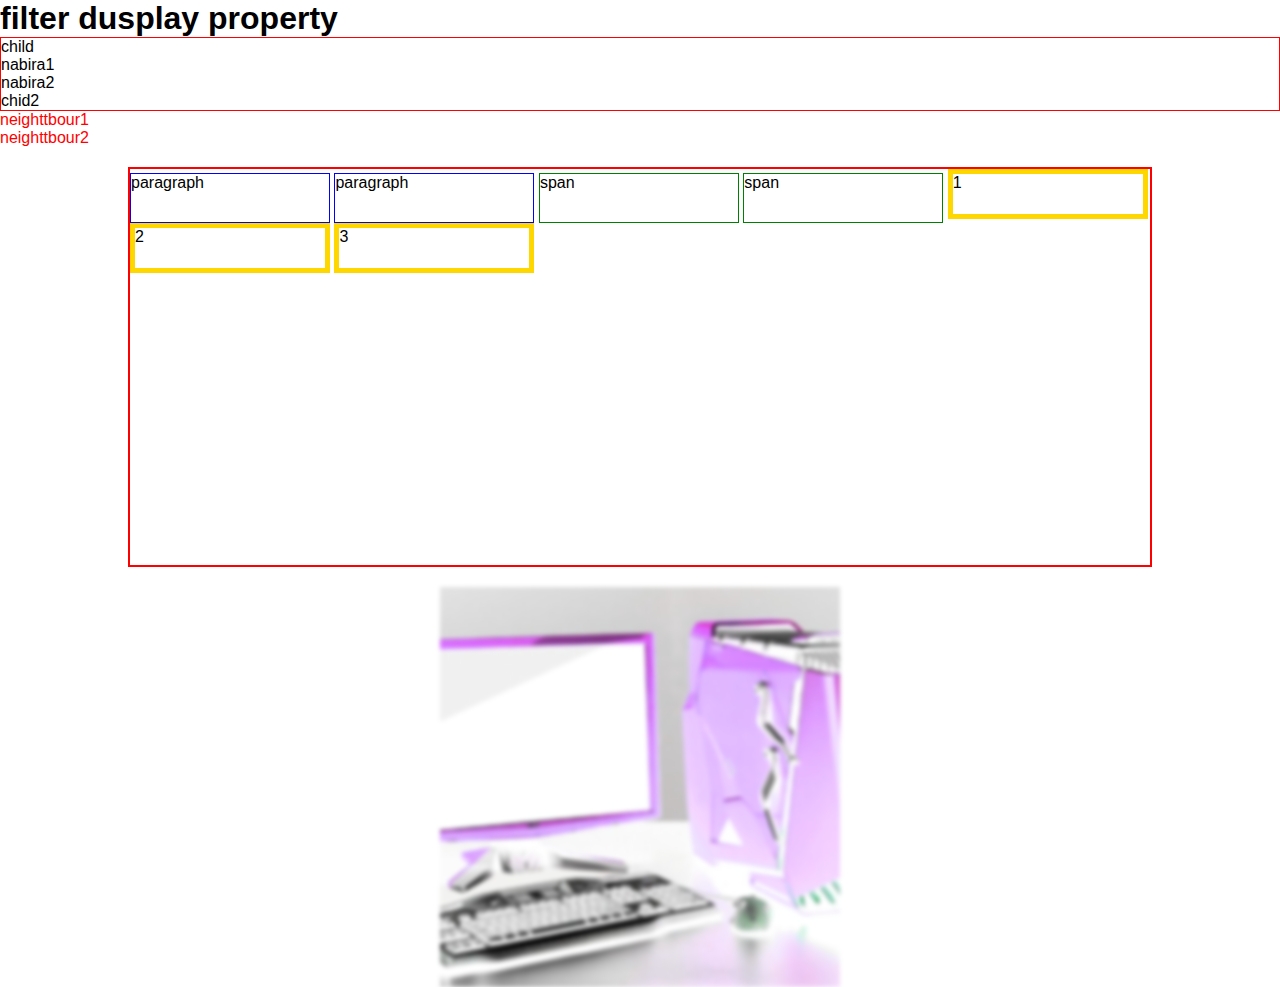
<file: index.html>
<!DOCTYPE html>
<html lang="en">
<head>
    <meta charset="UTF-8">
    <meta http-equiv="X-UA-Compatible" content="IE=edge">
    <meta name="viewport" content="width=device-width, initial-scale=1.0">
    <title>Document</title>
    <link rel="stylesheet" href="./style.css">
</head>
<body>
    <h1>filter dusplay property</h1>
    <div class="main">
        <p>child</p>
        <div>
            <p>nabira1</p>
            <p>nabira2</p>
        </div>
        <p>chid2</p>
    </div>
    <p>neighttbour1</p>
    <p>neighttbour2</p> 
<div class="containner">
    <div class="none">
        Lorem ipsum dolor sit amet.
    </div>
    <p class="p">paragraph</p>
        <p class="p">paragraph</p>

        <span class="span">span</span>
        <span class="span">span</span>
        <div class="box">1</div>
        <div class="box">2</div>
        <div class="box">3</div>
</div>

    <img class="photo" src="./79bd448c20e3a774aca5d85ef3cec706.jpg" alt="">
    
    </html>
</file>
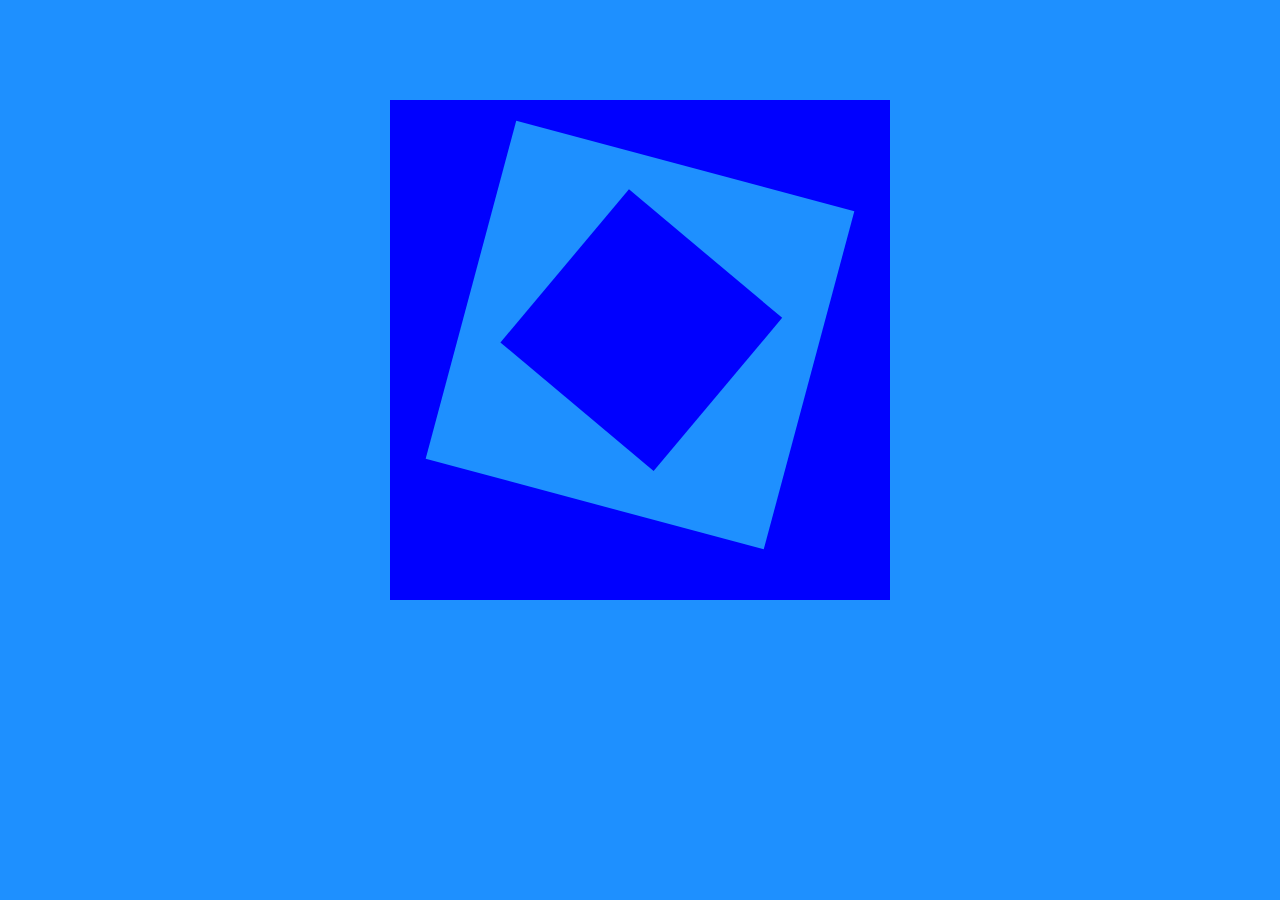
<file: batle.html>
<!DOCTYPE html>
<html lang="en">
<head>
    <meta charset="UTF-8">
    <meta http-equiv="X-UA-Compatible" content="IE=edge">
    <meta name="viewport" content="width=device-width, initial-scale=1.0">
    <title>Document</title>
    <link rel="stylesheet" href="./batle.css">
</head>
<body>
    <div class="main">
        <div class="banner">
            <div class="top">
                <div class="ver"></div>
            </div>
        </div>
        
    </div>
</body>
</html>
</file>
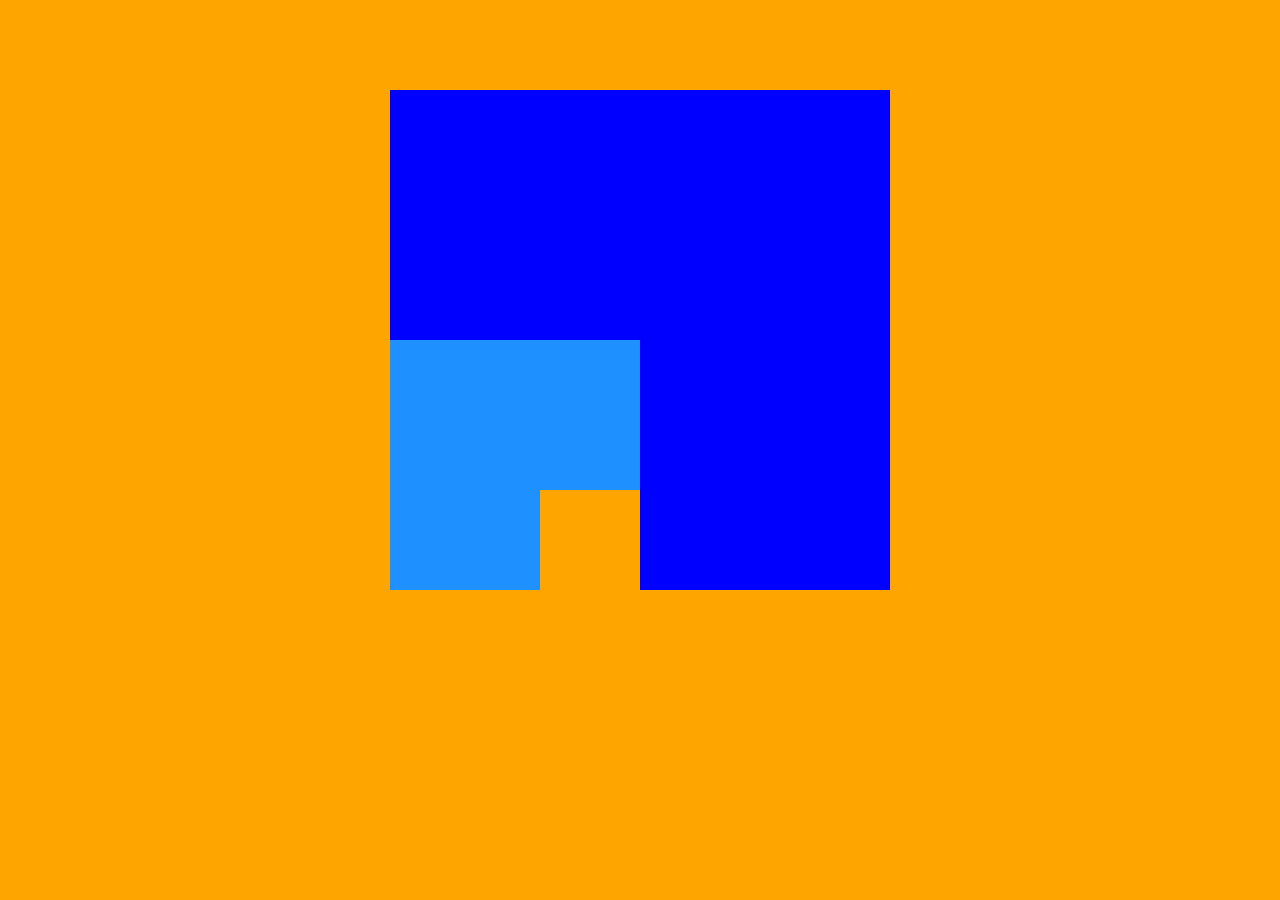
<file: home.html>
<!DOCTYPE html>
<html lang="en">
<head>
    <meta charset="UTF-8">
    <meta http-equiv="X-UA-Compatible" content="IE=edge">
    <meta name="viewport" content="width=device-width, initial-scale=1.0">
    <title>Document</title>
    <link rel="stylesheet" href="./home.css">
</head>
<body>
    <div class="main">
        <div class="box">
            <div class="banner">
                <div class="smal"></div>
            </div>
        </div>
    </div>
</body>
</html>
</file>
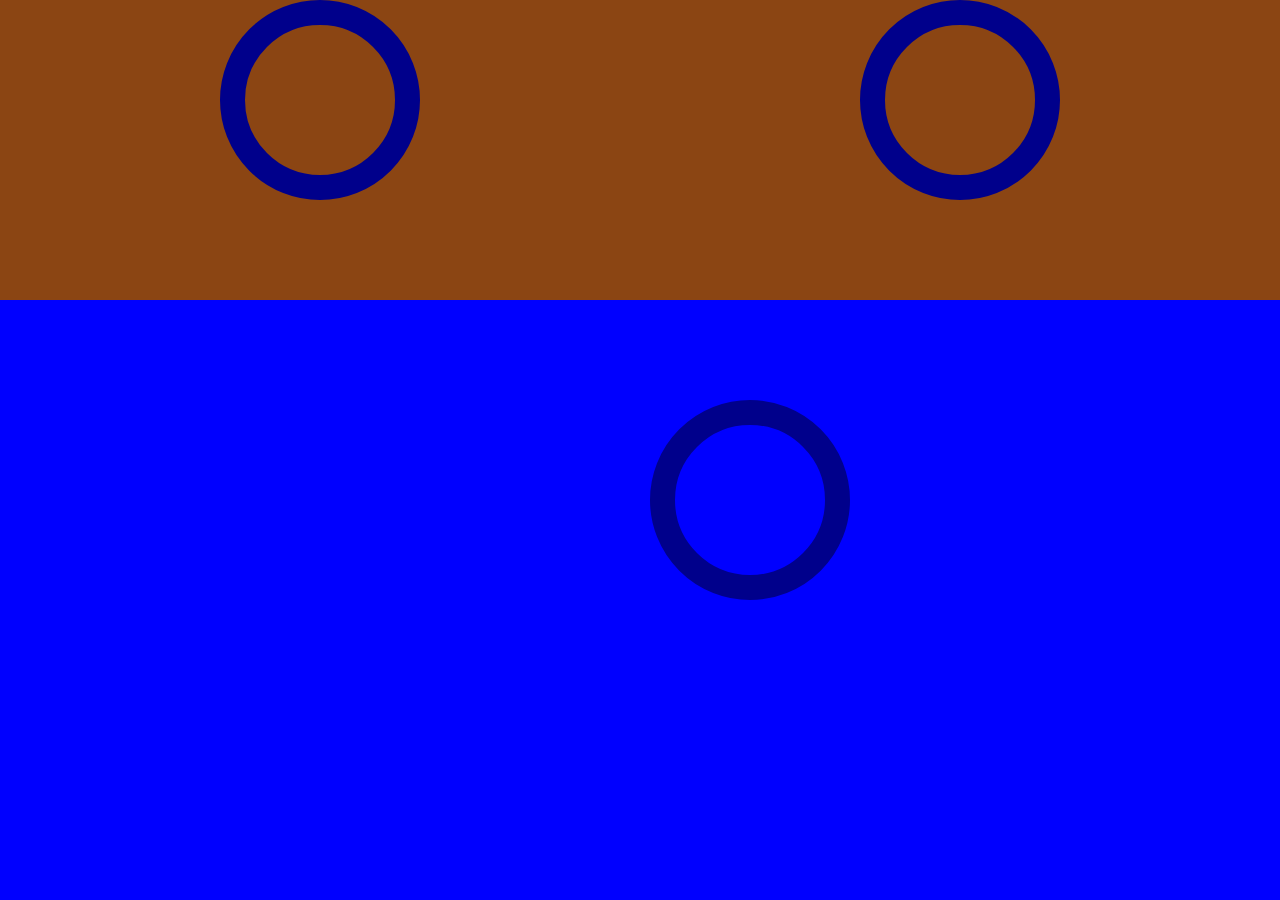
<file: home2.html>
<!DOCTYPE html>
<html lang="en">
<head>
    <meta charset="UTF-8">
    <meta http-equiv="X-UA-Compatible" content="IE=edge">
    <meta name="viewport" content="width=device-width, initial-scale=1.0">
    <title>Document</title>
    <link rel="stylesheet" href="./home2.css">
</head>
<body>
    <div class="main">
        <div class="good">
        <div class="boxo">
   <div class="o"></div>
        <div class="box"></div>
    </div>

   <div class="logo">
    <div class="banner"></div>
    </div>
    </div>
    </div>
</body>
</html>
</file>
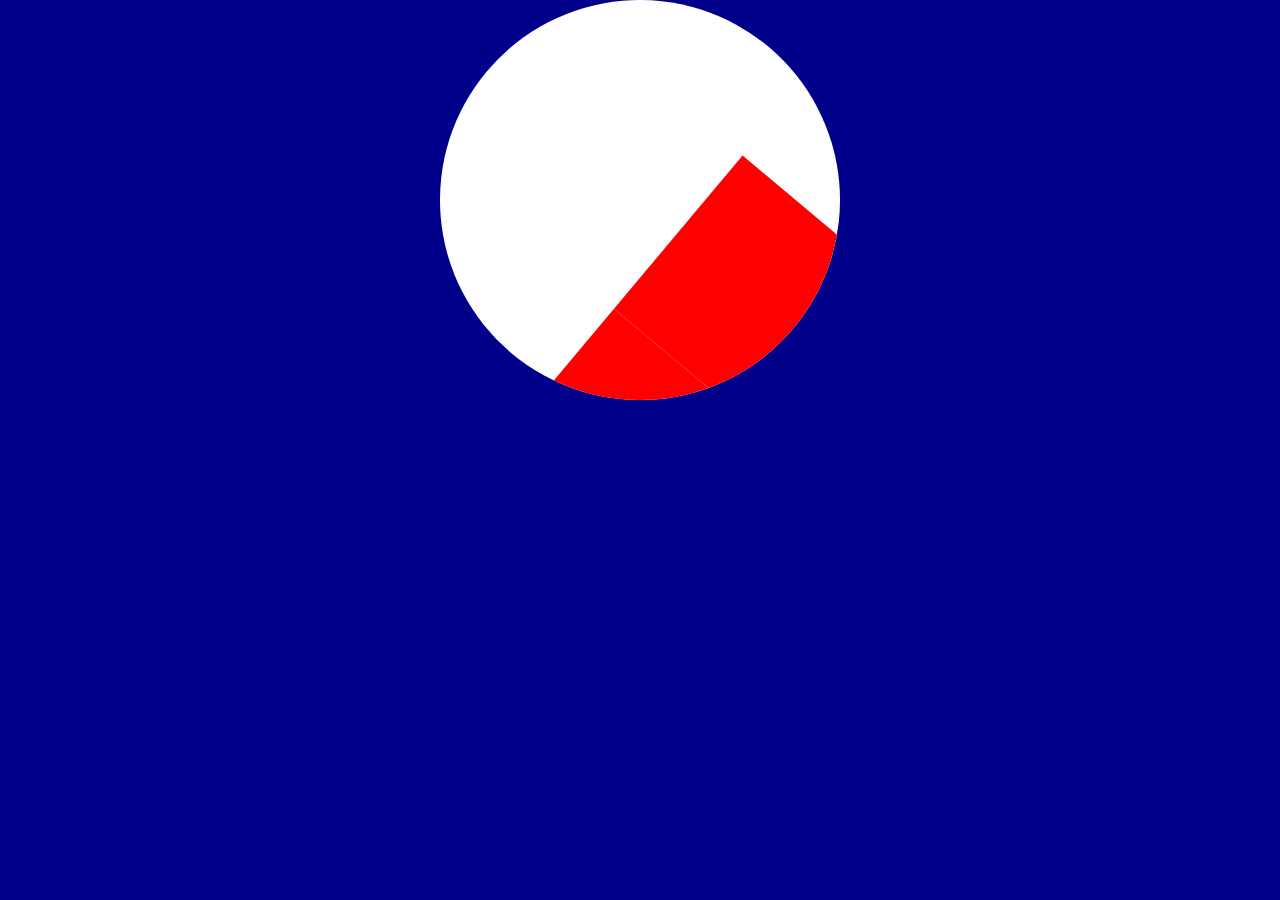
<file: home3.html>
<!DOCTYPE html>
<html lang="en">

<head>
    <meta charset="UTF-8">
    <meta http-equiv="X-UA-Compatible" content="IE=edge">
    <meta name="viewport" content="width=device-width, initial-scale=1.0">
    <title>Document</title>
    <link rel="stylesheet" href="./home3.css">
</head>

<body>

    <div class="main">
        <div class="banner">
            <div class="box"></div>
            <div class="box2"></div>
           
        </div>

    </div>
</body>

</html>
</file>
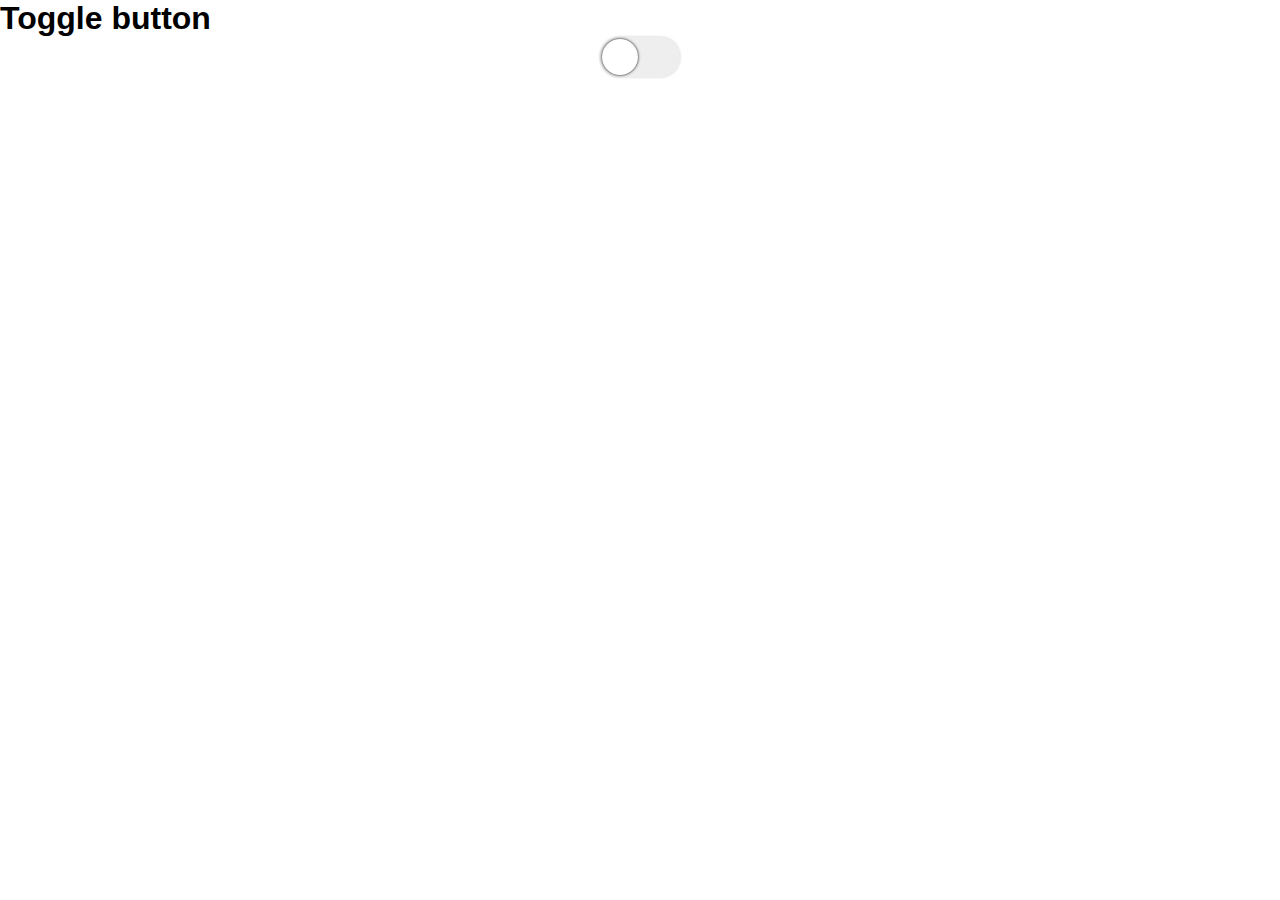
<file: toggle.html>
<!DOCTYPE html>
    <html lang="en">
    <head>
        <meta charset="UTF-8">
        <meta http-equiv="X-UA-Compatible" content="IE=edge">
        <meta name="viewport" content="width=device-width, initial-scale=1.0">
        <title>Document</title>
        <link rel="stylesheet" href="./toggle.css">
    </head>
    <body>
        <h1>Toggle button</h1>
        <div class="toggle">
            <input id="check" type="checkbox">
            <label class="toggle_item" for="check">
                <div class="circle"></div>
            </label>
        </div>
    </body>
    </html>
</file>
<file: style.css>
*{
    margin: 0;
    padding: 0;
    box-sizing: border-box;
    font-family: sans-serif;
}
.photo{
    width: 400px;
    height: 400px;
    object-fit: cover;
    display: block;
margin: auto;
/* bjr - bjr */
/* filter: blur(10px); */
/* brightneess yoruglik */
/* filter: brightness(200%); */
/* oq qora qiladi */
/* filter: grayscale(100%); */
/* rang barang */
/* filter: hue-rotate(200deg); */
/* negatie rengen tasvir */
/* filter: invert(100%); */
/* 70-yillar */
/* filter: sepia(100%); */
filter: hue-rotate(90deg) blur(2px) invert(100%);

}

.containner{
width: 80%;
height: 400px;
border: 2px solid red;
margin: 20px auto;
}
.p{
    border: 1px solid blue;
    width: 200px;
    height: 50px;
    display: inline-block;
}
.span{
    border: 1px solid green;
    width: 200px;
    height: 50px;
    display: inline-block;
}
.box{
    width: 200px;
height: 50px;
border: 5px solid gold;
display: inline-block;
}
.none{
    width: 400px;
    height: 60px;
    background-color: red;
opacity: 0;
display: none;
}   
.main{
border: 1px solid red;
}
/* > = only child */
/* + = one neobor */
/* ~ = all neibor */
.main ~ p{
    color: red;
}
</file>
<file: batle.css>
*{
    margin: 0;
    padding: 0;
    box-sizing: border-box;
    font-family: sans-serif;
}
.main{
    width: 100%;
    height: 100vh;
    background-color:dodgerblue;
    padding-top: 100px;
}
.banner{
    width: 500px;
    height: 500px;
    background-color:blue;
    margin: auto;
    padding-top: 60px;

}
.top{
    width: 350px;
    height: 350px;
    background-color: dodgerblue;
 margin: auto;  
 transform: rotate(15deg);
padding-top: 70px;
}
.ver{
    width: 200px;
    height: 200px;
    background-color: blue;
    transform: rotate(25deg);
margin: auto;

}
</file>
<file: home.css>
*{
margin: 0;
padding: 0;
box-sizing: border-box;
font-family: sans-serif;
}
.main{
    width: 100%;
    height: 100vh;
background-color: orange;
padding: 90px;
}
.box{
    width: 500px;
    height: 500px;
    background-color: blue;
    margin: auto;
    padding-top: 250px;
}
.banner{
    width: 250px;
    height: 250px;
    background-color: dodgerblue;
    padding-left: 150px;
    padding-top: 150px;

}
.smal{
    width: 100px;
    height: 100px;
    background-color: orange;

}
</file>
<file: home2.css>
*{
    margin: 0;
    padding: 0;
    box-sizing: border-box;
    font-family: sans-serif;
}
.main{
    width: 100%;
    height: 100vh;
    background-color: blue;

}
.boxo{
    
        display: flex;
justify-content: space-around;
    }
.o{
    width: 200px;
    height: 200px;
border: 25px solid darkblue;
    border-radius: 100px;
}
.box{
    width: 200px;
        height: 200px;
        border-radius: 100px;
        border: 25px solid darkblue;
}
.banner{
        width: 200px;
            height: 200px;
            border-radius: 100px;
            border: 25px solid darkblue;
}
.logo{
margin-top: 200px;
    padding-left: 650px;
}
.main >.good{
}
.good{
    width: 100%;
    height: 300px;
    background-color: saddlebrown;
}
</file>
<file: home3.css>
* {
    margin: 0;
    padding: 0;
    box-sizing: border-box;
    font-family: sans-serif;
}

.main {
    width: 100%;
    height: 100vh;
    background-color: darkblue;
  
}
.banner {
    width: 400px;
    height: 400px;
    background-color: white;
    margin: auto;
    border-radius: 200px;
    padding-top: 100px;
    padding-left: 250px;
    transform: rotate(40deg);
    overflow: hidden;
}
.banner >.box2{
padding-right: 100px;
}
.box {
    width: 200px;
    height: 200px;
    background-color: red;
}

.box2 {
    width: 200px;
    height: 200px;
    background-color: red;
}
.box3{
    width: 200px;
        height: 200px;
        background-color: red;
}
</file>
<file: toggle.css>
*{
    margin: 0;
    padding: 0;
    box-sizing: border-box;
    font-family: sans-serif;
}
.toggle{
    width: 80px;
    height: 40px;
    margin: auto;
}
#check{
    display: none;
}
.toggle_item{
width: 100%;
height: 100%;
/* background-color: #07d229; */
display: inline-block;
border-radius: 20px;
padding: 1.5px;
box-shadow: 0 0 3px #0003;
transition: .3s;
cursor: pointer;
background-color: #0001;
}
.circle{
    width: 36px;
    height: 36px;
    background-color: #fff;
    border-radius: 50%;
    transition: 0.3s;
    box-shadow: 0 0 3px #000;
}
#check:checked + .toggle_item{
    background-color: #07d229;
}
#check:checked + .toggle_item .circle{
transform: translateX(40px);
}
</file>
